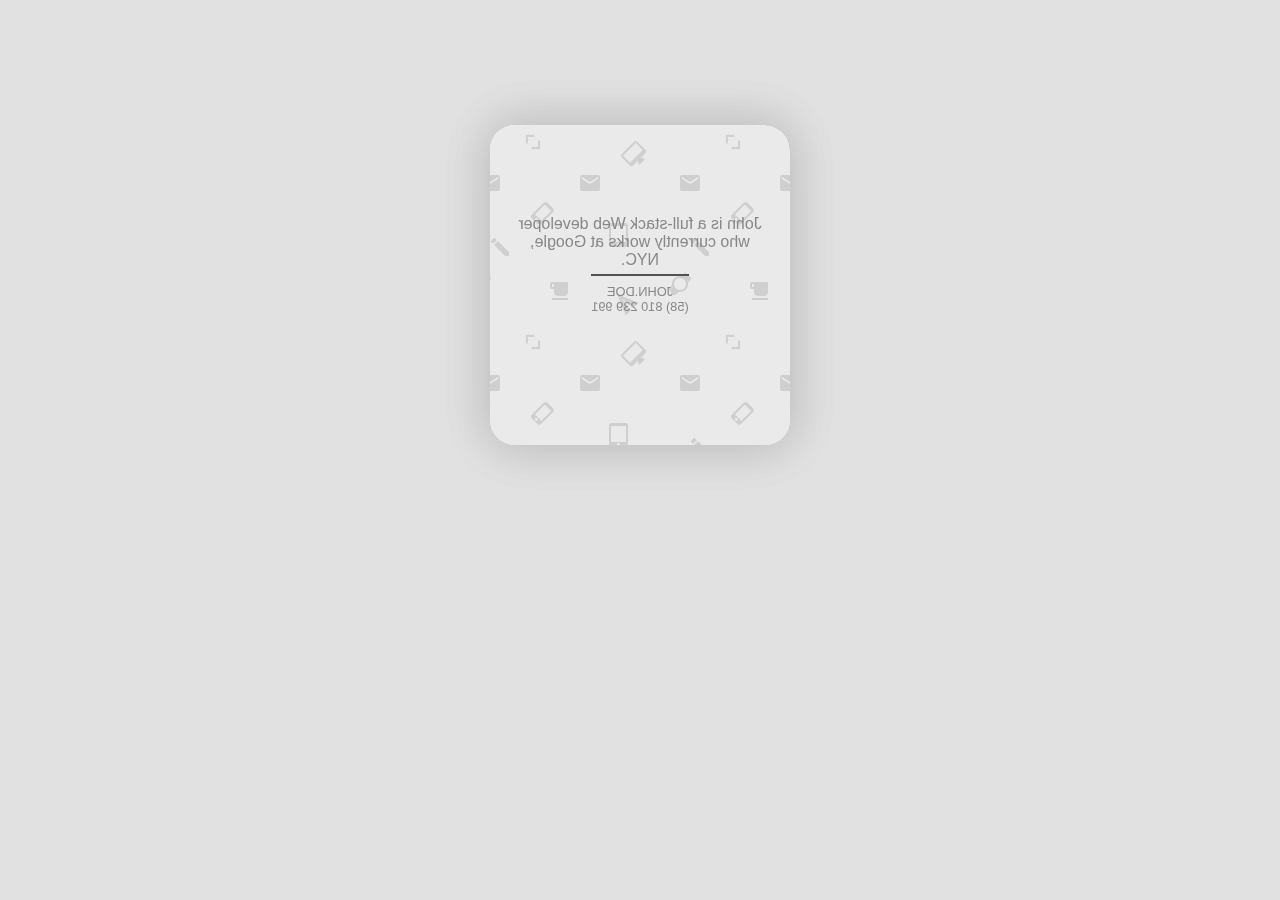
<file: index.htm>
<!-- 
    Project: 3D Flip Card
    Created: Wednesday, 02 February 2022
    Author: Jamshid Elmi 
    Tutorial: https://youtu.be/2pv9em4iBys
 -->
<!DOCTYPE html>
<html lang="en">
  <head>
    <meta charset="UTF-8" />
    <meta http-equiv="X-UA-Compatible" content="IE=edge" />
    <meta name="viewport" content="width=device-width, initial-scale=1.0" />
    <title>Document</title>
    <link rel="stylesheet" href="style.css" />
  </head>
  <body class="">

 <br>
  <br>
  <br>
    <div class="card">
      <div class="inner">

        <div class="front">
          <div class="banner">
            <img src="banner.png" width="100%" alt="banner"/>
          </div>
          <div class="profile alignment" >
            <img src="avatar.png" class="avatar" alt="avatar"/>
            <h3 class="title">John Doe</h3>
            <h3 class="subtitle">Web Designer</h3>
          </div>
          <!-- .intro -->
        </div>
        <!-- .front -->

        <div class="back">
            <div class="alignment">
              <p class="text">
                John is a full-stack Web developer 
                who currently works at Google, NYC.
              </p>
              <p class="address">John.doe<br/>(58) 810 239 991</p>
            </div>
        </div>
 
        <!-- .back -->
      </div>
      <!-- .inner -->
    </div>

    
  </body>
</html>
</file>
<file: style.css>
/* 
    Project: 3D Flip Card
    Created: Wednesday, 02 February 2022
    Author: Jamshid Elmi 
    Tutorial: https://youtu.be/2pv9em4iBys
*/
:root {
  --background:#e1e1e1;
  --color-light: rgb(82,82,82);
  --color-dark: rgb(128, 128, 128);
  --text-color-light: #888;
}

body {
  background-color: var(--background);
  overflow: hidden;
  font-family: sans-serif;
}

.alignment {
  display: flex;
  flex-direction: column;
  justify-content: center;
  align-items: center;
}

.card {
  perspective: 1000px;
  margin: 5% auto;
}

.card, .inner {
  position: relative;
  width: 300px;
  height: 320px;
}

.front, .back {
  position: absolute;
  top: 0;
  left: 0;
  overflow: hidden;
  height: 100%;
  color: var(--text-color-light);
  border-radius: 25px;
  box-shadow: 0 0 50px 2px rgba(0,0,0,0.1);
  background: url("email-pattern.png") 0 0 repeat;
}

/* front */
.avatar {
  position: absolute;
  width: 6em;
  top: 60%;
  left: 50%;
  transform: translate(-50%, -50%);
  border-radius: 50%;
  border: 5px solid var(--background);
}

.banner + .profile {
  height: 50%;
  margin-top: -10px;
}

.title, .subtitle, .text, .address {
  margin-top: 0;
  margin-bottom: 0;
  text-align: center;
}

.subtitle, .address {
  font-size: 0.8em;
  font-weight: 400;
  text-transform: uppercase;
}

/* back */
.text {
  margin-top: 30%;
  margin: 30% 8% 0 8%;
}

.address::before {
  content: "";
  display: inline-block;
  border-top: 2px solid var(--background);
  width: 100%;
  margin-bottom: 5px;
}

/* Dark Mode */
body.dark {
  background-color: var(--color-light);
}

body.dark .front, 
body.dark .back {
  color: var(--color-dark);
  background: url("diamond-pattern.png") 0 0 repeat;
  background-size: 200%;
}

body.dark * {
  color: var(--color-dark);
}

body.dark .avatar {
  border-color: var(--color-light);
}

.address::before {
  border-top: 2px solid var(--color-light);
}

/* flipping */
.inner {
  transition: transform 0.5s ease-in-out;
  transform-style: preserve-3d;
}

.back {
  transform: rotateY(180deg);
}

.card:hover .inner {
  transform: rotateY(180deg); 
}
</file>
